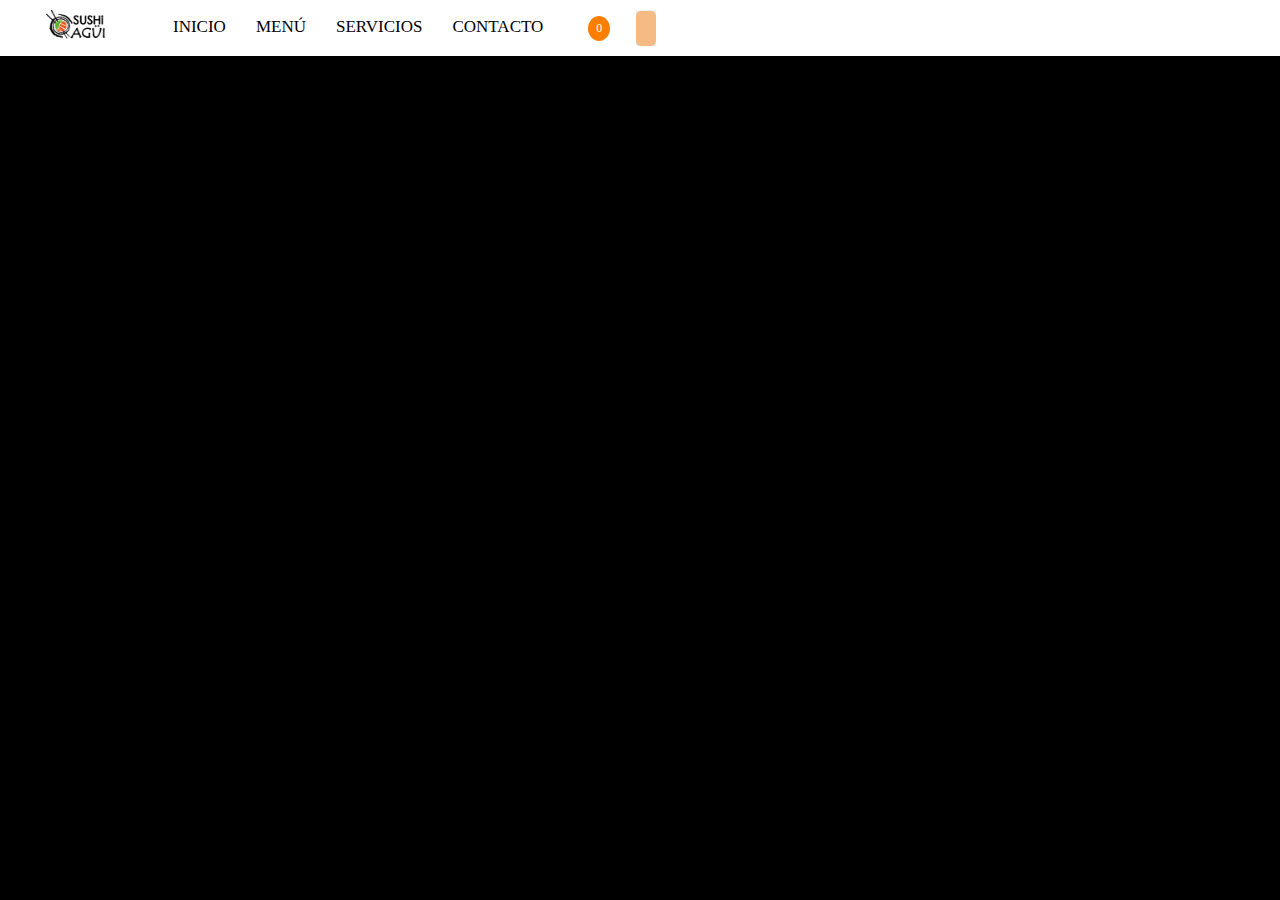
<file: carrito.html>
<!DOCTYPE html>
<html lang="en">
<head>
    <meta charset="UTF-8">
    <meta name="viewport" content="width=device-width, initial-scale=1.0">
    <link rel="stylesheet" href="estilos cart.css">
    <link rel="stylesheet" href="estilos.css">
    <link rel="stylesheet" href="estilos menu.css">
    <link rel="stylesheet" href="servicios.css"><link rel="icon" type="image/x-icon"  href="imagenes/ilustracion.png">
    <link href="https://unpkg.com/aos@2.3.1/dist/aos.css" rel="stylesheet">
    <link href="https://cdn.jsdelivr.net/npm/bootstrap@5.3.2/dist/css/bootstrap.min.css" rel="stylesheet" integrity="sha384-T3c6CoIi6uLrA9TneNEoa7RxnatzjcDSCmG1MXxSR1GAsXEV/Dwwykc2MPK8M2HN" crossorigin="anonymous">
    <link rel="stylesheet" href="https://cdnjs.cloudflare.com/ajax/libs/font-awesome/6.4.2/css/all.min.css" integrity="sha512-z3gLpd7yknf1YoNbCzqRKc4qyor8gaKU1qmn+CShxbuBusANI9QpRohGBreCFkKxLhei6S9CQXFEbbKuqLg0DA==" crossorigin="anonymous" referrerpolicy="no-referrer" />
    <link rel="preconnect" href="https://fonts.googleapis.com">
    <link rel="preconnect" href="https://fonts.gstatic.com" crossorigin>
    <link href="https://fonts.googleapis.com/css2?family=Didact+Gothic&display=swap" rel="stylesheet">
    <title>Carrito</title>
</head>
<body>

    <!--nav-->
    <nav class="navbar navbar-expand-md navbar-dark fixed-top ">
        <div class="logo">
            <img src="imagenes/logo sin fondo.png" alt="">
        </div>
        <div class="collapse navbar-collapse" id="navbarNav">
            <ul class="navbar-nav">
                <li class="nav-item"><a class="nav-link" href="index.html#inicio">INICIO</a></li>
                <li class="nav-item"><a class="nav-link" href="index.html#menu">MENÚ</a></li>
                <li class="nav-item"><a class="nav-link" href="index.html#servicios">SERVICIOS</a></li>
                <li class="nav-item"><a class="nav-link" href="index.html#contacto">CONTACTO</a></li>
            </ul>
        </div>
        <div class="icons">
            <i class="fa-solid fa-cart-shopping"></i>
            <span class="cart-item-count" id="cartItemCount">0</span>
        </div>
        <button class="navbar-toggler" type="button" data-toggle="collapse" data-target="#navbarNav" aria-controls="navbarNav" aria-expanded="false" aria-label="Toggle navigation">
            <span class="navbar-toggler-icon"></span>
        </button>
    </nav>
    <table id="cartTable">
        <thead>
            <tr>
                <th>Imagen</th>
                <th>Nombre</th>
                <th>Precio</th>
                <th>Cantidad</th>
            </tr>
        </thead>
        <tbody id="cartBody">
           <!-- Aquí se agregarán las filas de productos -->
           
        </tbody>
    </table>

        <!-- Contenedor para el total del carrito -->
        <div id="cartTotalContainer">
            <p>Total: $<span id="cartTotal">0.00</span></p>
            <button onclick="realizarPago()">Realizar Pago</button>
        </div>
    </div>
    <script src="carrito.js"></script>
</body>
</html>
</file>
<file: estilos cart.css>
.modal-header h1{
    align-content: center;
    justify-content: center;
}
</file>
<file: estilos.css>
@import url('https://fonts.googleapis.com/css2?family=Gothic+A1:wght@300&display=swap');
@import url('https://fonts.cdnfonts.com/css/tr-tempus-sans-itc');
* {
    box-sizing: border-box;
    margin: 0;
    padding: 0;
    font-size: small;
}

html{
    scroll-behavior: smooth;
}
body{
    background-color: black;
    width: 100%;
    overflow-x: hidden;
 }
 nav{
   display: flex;
   position: fixed;
   right: 0;
   left: 0;
   z-index: 1000;
   padding: 10px 20px;
   background-color: #ffffff;
}


nav .logo img{
    width: 60px;
    cursor: pointer;
    margin: 0 2em;
}

nav ul{
    list-style: none;
    display: flex;
    justify-content: center; 
    align-items: center;
    margin: 0 2em;
    padding: 0;
    height: 100%;
}

nav ul li{
    display: inline-block;
    margin: 0 15px;
}

nav ul li a{
    text-decoration: none;
    color: #000000 !important;
    font-weight: 500;
    font-size: 17px;
    transition: 0.1s;
}

nav ul li a::after{
    content: '';
    width: 0;
    height: 2px;
    background: #fa7f01;
    display: block;
    transition: 0.2s linear;
}

nav ul li a:hover::after{
    width: 100%;
}

nav ul li a:hover{
    color: #fa7f01;
}

nav .icons {
  display: flex;
  justify-content: space-between;
  align-items: center;
  margin-right: 2em;
}

nav .icons i{
    font-size: 16px;
    color: rgb(0, 0, 0);
    margin:0 2px;
    cursor: pointer;
    transition: 0.3s;
}
nav .icons i:hover{
   color: #fa7f01;
}
.navbar-toggler{
  justify-content: center;
  margin-right: 2em;
  border-style: none !important;
  outline: none !important;

}
.navbar-toggler-icon{
  padding: 10px;
  border-radius: 5px;
  background-color: #ff7b0072 !important;
}
.cart-item-count {
  top: 0;
  right: 0;
  background-color:#fa7f01; 
  color: #ffffff; 
  border-radius: 50%; 
  padding: 5px 8px; 
  font-size: 12px; 
  transition: background-color 0.3s, padding 0.2s;
}

.notification {
  position: fixed;
  top: 50px;
  right: 10px;
  background-color: #4CAF50; 
  color: #fff; 
  padding: 0 15px; 
  border-radius: 5px; 
  box-shadow: 0px 0px 10px rgba(0, 0, 0, 0.2); 
  z-index: 999; 
  transition: 0.5s ease-in-out; 
}


/*inicio*/
  .banner{
    width: 100%;
    height: 600px;
    display: flex;
    align-items: flex-end;
    background-image: url(imagenes/banner1.jpg);
    background-attachment: fixed;
    background-size: cover;
    justify-content: center;
    background-position: bottom;
  }
  
  .banner-description{
    width: 90%;
    max-width: 1000px;
    display: block;
    margin: auto;
    text-align: center;
  }
  
  
  .banner-description h2{
    font-family: 'Didact Gothic', sans-serif;
    color: #fff;
    font-weight:500;
    font-size: xx-large;
  }
  /*seccion de servicios*/
  .seccion{
    padding-bottom: 2em;
  
  }
  section.events { 
    background: white;
  }
  
  .col {
    text-align: center; 
    flex: 1; 
  }
  
  .title h1{
    text-align: center;
    font-size: 5vmin;
    color: black;
    font-weight: bold;
    font-family:'Didact Gothic', sans-serif;
  }

  .row{
    display:flex;
    align-items: center;
    width: 100%;
    justify-content: space-around;
  }
  .row .col {
    display: flex;
    flex-direction: column;
    align-items: center;
    margin: 3px;
    padding-bottom: 3px;
    padding-top: 2px;
    background-color: transparent ;
    border-top-left-radius: 20px;
    border-top-right-radius: 20px;
    border-bottom-left-radius: 20px;
    border-bottom-right-radius: 20px;
  }
  
  .col img{
    margin-top: 1px;
  }
  .events .row{
    margin-top:50px;
    padding: 4px;
  }
  
  .col h4{
    font-weight: bold;
    font-size: 20px;
    color: #fa7f01;
    font-family:  'Didact Gothic', sans-serif;
    margin: 10px auto;
  }
  .col p{
    font-family:  'Didact Gothic', sans-serif;
    font-size: 15px;
    text-align: center;
    margin: 3px;
    color: black;
    font-weight: bold;
  }
  
  

.container {
    display: flex;
    justify-content: center;
    align-items: center;
    height: 100vh;
}


.minibanner{
  margin-top: 20px;
  display: flex;
  height: 250px;
  width: 100%;
  background-image: url(imagenes/banner-servicios.png);
  background-size: cover;
  background-position: top;
}

.minibanner .cont-minibanner{
  font-family: 'Didact Gothic', sans-serif ;
  width: 100%;
  height: 200px;
  margin: auto;
  display:block;
}
.minibanner .cont-minibanner p{
  font-size: 40px;
  color: rgb(255, 255, 255);
  font-weight: bold;
  text-shadow: 0  3px black;
  padding: 10px;
  text-align: center;
}

/*footer*/
.container-f{
    max-width: 1170px;
    margin:auto;
  }
  .row-f{
    display: flex;
    flex-wrap: wrap;
  }
  .ul-f{
    list-style: none;
  }
.footer{
    background-color: #ffffff;
    padding: 70px 0;
  }
  .footer-col{
     width: 25%;
     padding: 0 15px;
  }
  .footer-col h4{
    font-size: 18px;
    color: #000000;
    text-transform: capitalize;
    margin-bottom: 35px;
    font-weight: 500;
    position: relative;
  }
  .footer-col h4::before{
    content: '';
    position: absolute;
    left:0;
    bottom: -10px;
    background-color: #ff7300;
    height: 2px;
    box-sizing: border-box;
    width: 50px;
  }
  .footer-col ul li:not(:last-child){
    margin-bottom: 10px;
  }
  .footer-col ul li a{
    font-size: 16px;
    text-transform: capitalize;
    color: #000000;
    text-decoration: none;
    font-weight: 300;
    display: block;
    transition: all 0.3s ease;
  }
  .footer-col ul li a:hover{
    color: #ff7b00;
    padding-left: 8px;
  }
  .footer-col .social-links a{
    display: inline-block;
    height: 40px;
    width: 40px;
    background-color: rgba(0, 0, 0, 0.2);
    margin:0 10px 10px 0;
    text-align: center;
    line-height: 40px;
    border-radius: 50%;
    color: #ffffff;
    transition: all 0.5s ease;
  }
  .footer-col .social-links a:hover{
    color: #000000;
    background-color: #e97f06;
  }
  /*responsive*/
  @media(max-width: 767px){
    .footer-col{
      width: 50%;
      margin-bottom: 30px;
  }
  }
  @media(max-width: 574px){
    .footer-col{
      width: 100%;
  }
  }
</file>
<file: estilos menu.css>
/*estilos de la seccion menu*/
.menu{
    background-image: url(imagenes/fondo\ naranja.png);
    width: 100%;
    padding: 70px 0;
}

.menu h1{
    font-size: 40px;
    font-weight: bold;
    display: flex;
    align-items: center;
    justify-content: center;
    margin-bottom: 30px;
    font-family: 'Didact Gothic', sans-serif;
    white-space: nowrap;
}

.menu .menu-box{
    width: 75%;
    margin: 0 auto;
    display: grid;
    grid-template-columns: repeat(auto-fit, minmax(200px, 1fr));
    grid-gap:5em;
}

.menu .menu-box .menu-card{
    display: flex;
    flex-direction: column;
    align-items: center;
    background-color: aliceblue;
    width: 100%;
    height: 100%;
    margin-bottom: 20px;
    border-radius: 20px;
    box-shadow: 0 0 10px black;
    overflow: hidden;
}
.menu .menu-box .menu-card .menu-img{
    width: 100%;
    height: 200px;
    margin: 0 auto;
    overflow: hidden;
    border-radius: 10px;
}
.menu .menu-box .menu-card .menu-img img{
    width: 100%;
    height: 100%;
    object-fit: cover;
    object-position: center;
    transition: 0.3s;
}
.menu .menu-box .menu-card .menu-img:hover img{
    transform: scale(1.1);
}

.menu .menu-box .menu-card .menu-info {
  display: flex;
  flex-direction: column;
  align-items: center;
  text-align: center;
}
.menu .menu-box .menu-card .menu-info h2{
    text-align: center;
    margin: 1em;
    font-size: 25px;
    color: #fa7f01;
    white-space: nowrap;
}

.menu .menu-box .menu-card .menu-info p{
    text-align: center;
    margin-top: 8px;
    line-height: 21px;
}

.menu .menu-box .menu-card .menu-info h3{
    text-align: center;
    margin-top: 10px;
}

/*seccion carrito*/
.menu .menu-box .menu-card .menu-info .cart-container {
  display: flex;
  align-items: center;
  margin-top: 10px; 

}
.menu .menu-box .menu-card .menu-info .menu-btn-carro{
    display: inline-block;
    align-items: center;
    justify-content: center;
    text-decoration: none;
    color: white;
    background: rgb(43, 255, 0);
    border-radius: 5px;
    padding: 5px 10px;
    margin-left: 10px;
    margin-right: 10px;
    transition: 0.3s;
} 
.menu .menu-box .menu-card .menu-info .menu-btn-carro:hover{
  transform: scale(1.1);
  color: #000000;
  cursor: pointer;
}
.menu .menu-box .menu-card .menu-info .counter-btn {
  background-color:#fa7f01;
  color: white;
  border: none;
  border-radius: 5px;
  padding: 5px 10px;
  cursor: pointer;
  margin: 0 5px;
  transition: 0.1s;
}
.menu .menu-box .menu-card .menu-info .counter-btn:active,
.menu .menu-box .menu-card .menu-info .menu-btn-carro:active{
  background-color: #000000;
  color: #ddd;
}
.menu .menu-box .menu-card .menu-info .counter {
  font-size: 16px;
  margin: 0 5px;
}

@media screen and (min-width: 1200px) {
  .menu .menu-box {
      grid-template-columns: repeat(4, 1fr); /* 4 columnas en pantallas extra grandes */
  }
}

@media screen and (max-width: 1199px) and (min-width: 768px) {
  .menu .menu-box {
      grid-template-columns: repeat(2, 1fr); /* 2 columnas en pantallas medianas */
  }
}

@media screen and (max-width: 767px) {
  .menu .menu-box {
      grid-template-columns: repeat(1, 1fr); /* 1 columna en pantallas pequeñas */
  }
}
</file>
<file: servicios.css>
/*estilo de la seccion servicios*/

.banner-servicios{
    width: 100%;
    height: 120px;
    display: block;
    background-image: url(imagenes/bannerblanco.png);
    background-position: center;
    background-size: contain;
 }
  .banner-servicios .div-servicios{
    width: 90%;
    max-width: 1000px;
    padding-top: 20px;
    margin: auto;
    display: block;
    text-align: center;
    align-items: center;
    
  }
  .banner-servicios .div-servicios h2{
    font-family: 'Didact Gothic', sans-serif;
    color: rgb(0, 0, 0);
    font-size: 40px;
    font-weight: bold;
    letter-spacing: 2px;
    white-space: nowrap;
  }
 .servicios1{
  width: 100%;
    display: flex;
    flex-wrap: wrap;
    justify-content: center;
    background-image: url(imagenes/bannerblanco2.png);
    background-position: center;
    background-size: cover;
 }
 .servicios2{
    width: 100%;
    display: flex;
    flex-wrap: wrap;
    justify-content: center;
    padding-bottom: 50px;
    background-image: url(imagenes/bannerblanco.png);
    background-position: bottom;
    background-size: cover;
  }
  .servicios1 .descrip-servicios, .servicios2 .descrip-servicios,
  .servicios1 .img-servicios, .servicios2 .img-servicios{
    width: 100%;
    margin: 20px 10px;
    text-align: center;
    flex: 1;
    
  }
  
  .servicios1 .descrip-servicios h3, .servicios2 .descrip-servicios h3{
    color: black;
    font-size: 30px;
    font-weight: bold;
    white-space: 2px;
    font-family: 'Didact Gothic', sans-serif ;
    text-decoration: underline;
  }
  .servicios1 .descrip-servicios p, .servicios2 .descrip-servicios p{
    color: #000000;
    font-size: 20px;
    white-space: 2px;
    font-family: 'Didact Gothic', sans-serif ;
  }
  
  
  .servicios1 .img-servicios img, .servicios2 .img-servicios img{
    width: 500px;
    height: 300px;
    margin: auto;
  }
  
  /*suscribirse*/
  .div-sus{
    margin: 20px ;
    width: 100%;
    align-items: center;
    text-align: center;
    font-family: 'Didact Gothic', sans-serif ;
  height: 200px;
  display: flex;
  }
  
  .div-sus .suscription{
    display: flex;
    margin: auto;
    width: 250px;
    background-color: #000000;
    border-radius: 20px;
    color: #ddd;
    flex-wrap: wrap;
    text-align: center;
    align-items: center;
    justify-content: center;
    border: 1px solid #ff9102;
  }
  .div-sus .suscription p{
    font-size: 16px;
    font-weight: bold;
    font-family: 'Didact Gothic', sans-serif;
    margin-top: 10px;
  }
  .div-sus .suscription .btn-sub{
    width: 90%;
    display: inline-block;
    transition: all 0.2s ease-in;
    position: relative;
    overflow: hidden;
    z-index: 1;
    color: #090909;
    font-size: 18px;
    border-radius: 0.5em;
    background: #e8e8e8;
    border: 1px solid #e8e8e8;;
    margin: 3px 0; 
  }
  
  
  .div-sus .suscription .btn-sub:before {
    content: "";
    position: absolute;
    left: 50%;
    transform: translateX(-50%) scaleY(1) scaleX(1.25);
    top: 100%;
    width: 140%;
    height: 180%;
    background-color: rgba(0, 0, 0, 0.05);
    border-radius: 50%;
    display: block;
    transition: all 0.5s 0.1s cubic-bezier(0.55, 0, 0.1, 1);
    z-index: -1;
  }
  
  .div-sus .suscription .btn-sub:after {
    content: "";
    position: absolute;
    left: 55%;
    transform: translateX(-50%) scaleY(1) scaleX(1.45);
    top: 180%;
    width: 160%;
    height: 190%;
    background-color: #ff9102;
    border-radius: 50%;
    display: block;
    transition: all 0.5s 0.1s cubic-bezier(0.55, 0, 0.1, 1);
    z-index: -1;
  }
  
  .div-sus .suscription .btn-sub:hover {
    color: #ffffff;
    border: 1px solid #ff9102;
  }
  
  .div-sus .suscription .btn-sub:hover:before {
    top: -35%;
    background-color: #ff9102;
    transform: translateX(-50%) scaleY(1.3) scaleX(0.8);
  }
  
  .div-sus .suscription .btn-sub:hover:after {
    top: -45%;
    background-color: #ff9102;
    transform: translateX(-50%) scaleY(1.3) scaleX(0.8);
  }
  .form {
    --width-of-input: 200px;
    --border-height: 1px;
    --border-before-color: rgba(221, 221, 221, 0.39);
    position: relative;
    width: var(--width-of-input);
    height: 100px;
    margin: auto;
   }
   /* styling of Input */
   .input {
    color: #ffffff;
    font-size: 14px;
    background-color: transparent;
    width: 100%;
    box-sizing: border-box;
    padding-inline: 0.5em;
    padding-block: 0.7em;
    border: 1px solid #ff9102;
    border-radius: 20px;
    display: inline-block;
   }
   /* styling of animated border */
   .input-border {
    position:absolute;
    background: var(--border-after-color);
    width: 0%;
    height: 2px;
    bottom: 0;
    left: 0;
    transition: 0.3s;
   }
   /* Hover on Input */
   input:hover {
    background: var(--input-hovered-color);
   }
   
   input:focus {
    outline: none;
   }
   /* here is code of animated border */
   input:focus ~ .input-border {
    width: 100%;
   }

   @media screen and (max-width: 545px) {
    .banner-servicios .div-servicios h2 {
      font-size: 32px;
    }
    .servicios1 .img-servicios img,
    .servicios2 .img-servicios img {
        width: 100%; 
        height: auto;
        margin: auto;
    }
    .servicios1,
    .servicios2 {
        flex-direction: column; /* Cambia la dirección a columna en pantallas pequeñas */
    }
  }
    @media screen and (max-width: 700px){
      .minibanner{
        display: block;
      }
      .cont-minibanner, .div-sus{
        position:absolute;
        margin: 20px 0;
      }
      .div-sus .suscription{
        margin-top: 60px;
        width: 350px;
        height: 150px;
        
      }
      .minibanner .cont-minibanner p {
        font-size: 22px;
    }
    
}
</file>
